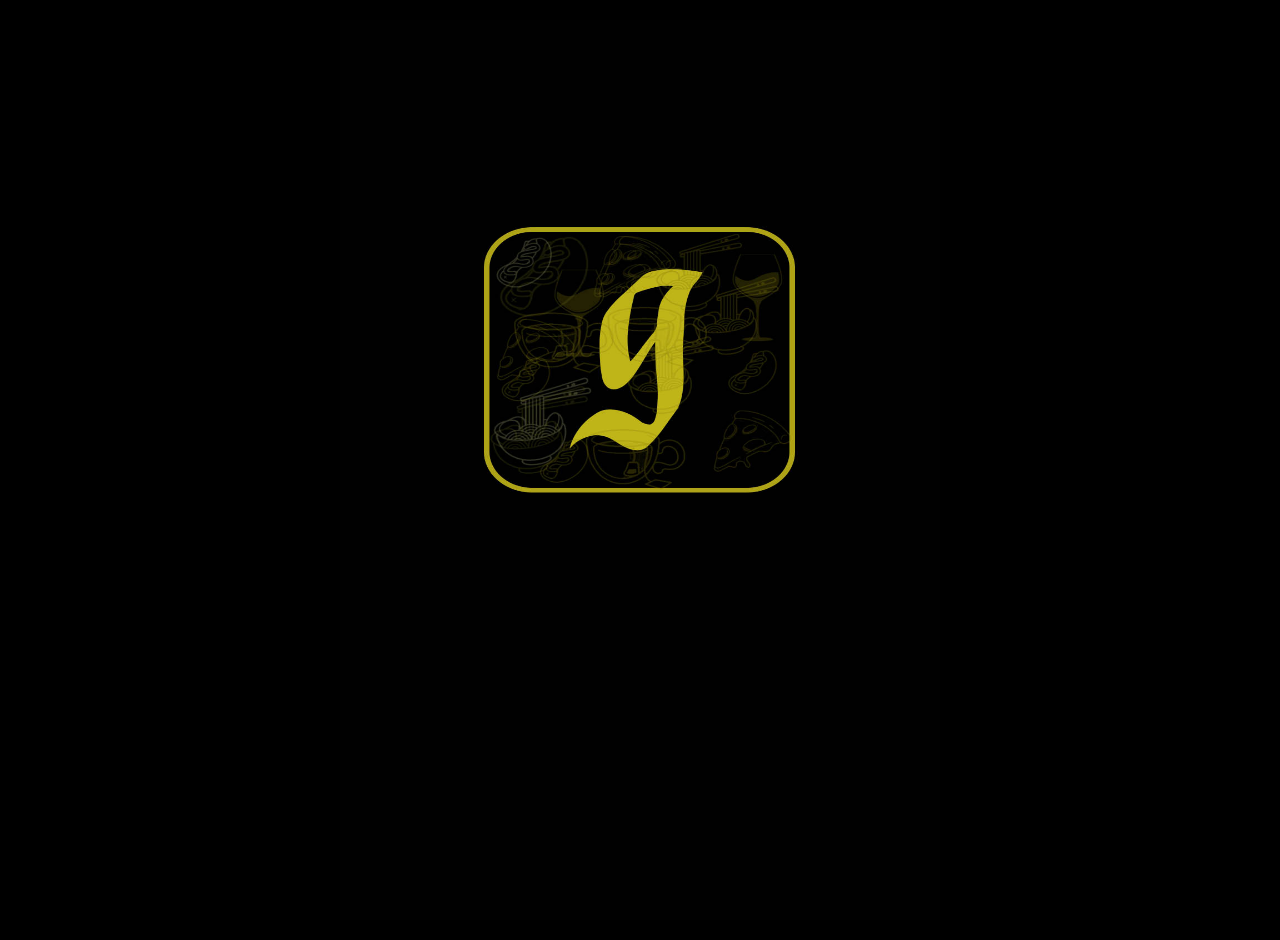
<file: gula proyect/portrait.html>
<!DOCTYPE html>
<html lang="en">
  <head>
    <meta charset="UTF-8" />
    <meta http-equiv="X-UA-Compatible" content="IE=edge" />
    <meta name="viewport" content="width=device-width, initial-scale=1.0" />
    <title>Document</title>
    <link rel="stylesheet" href="portrait.css" />
  </head>
  <body>
    <a href="index.html">
      <img src="img-test/Gula-1.jpg" />
    </a>
  </body>
</html>
</file>
<file: gula proyect/portrait.css>
body{
    margin: 0;
    padding: 0;
    background-color: black;
}
img{
    margin: auto;
    width: 600px;
    height: 900px;
    display: block;
    padding: 20px 30px;
}
</file>
